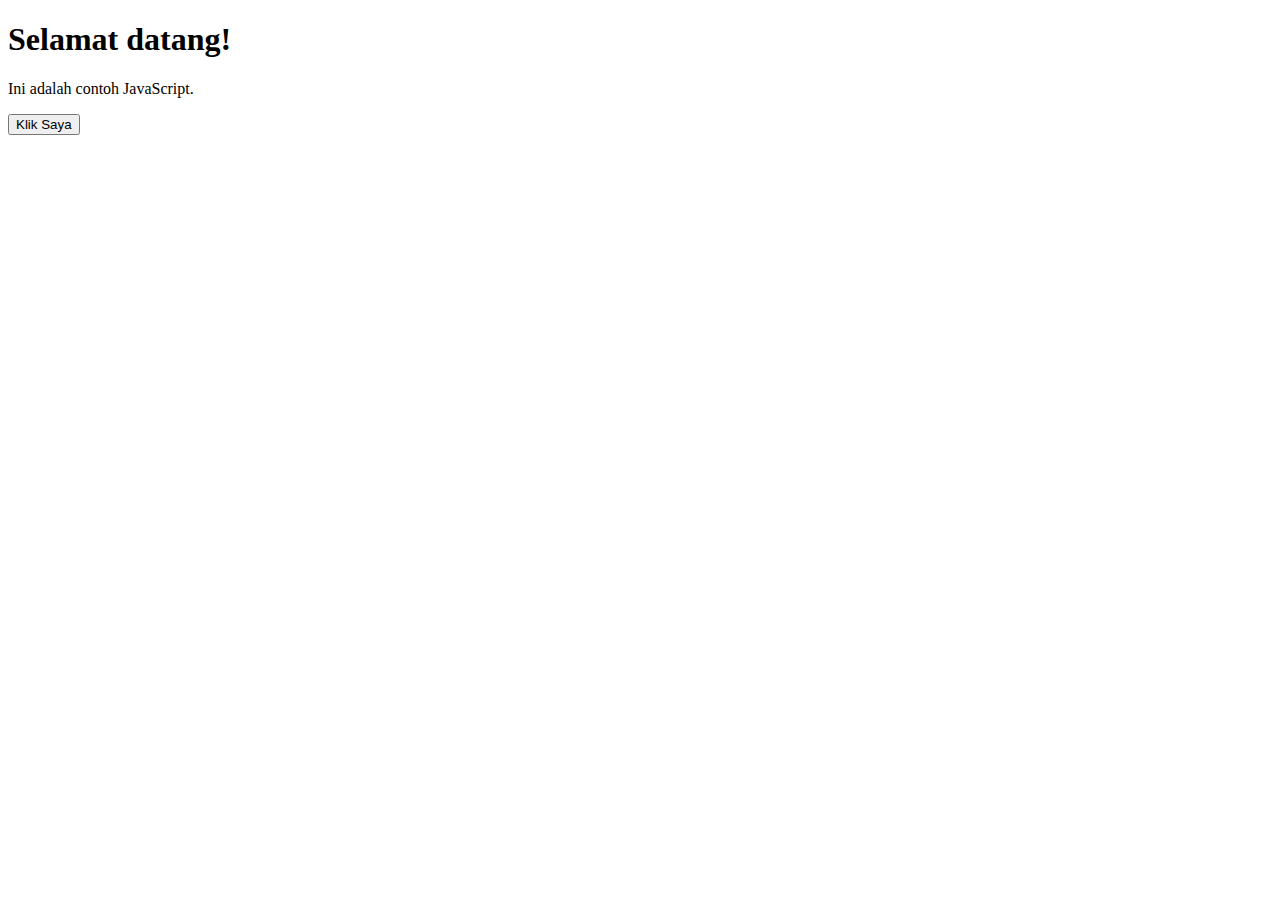
<file: index.html>
<!DOCTYPE html>
<html>
<head>
    <title>HTML dan JavaScript Sederhana</title>
</head>
<body>
    <h1>Selamat datang!</h1>
    <p id="teks">Ini adalah contoh JavaScript.</p>
    <button onclick="ubahTeks()">Klik Saya</button>

    <script>
        function ubahTeks() {
            document.getElementById('teks').innerHTML = "Teks telah berubah!";
        }
    </script>
</body>
</html>
</file>
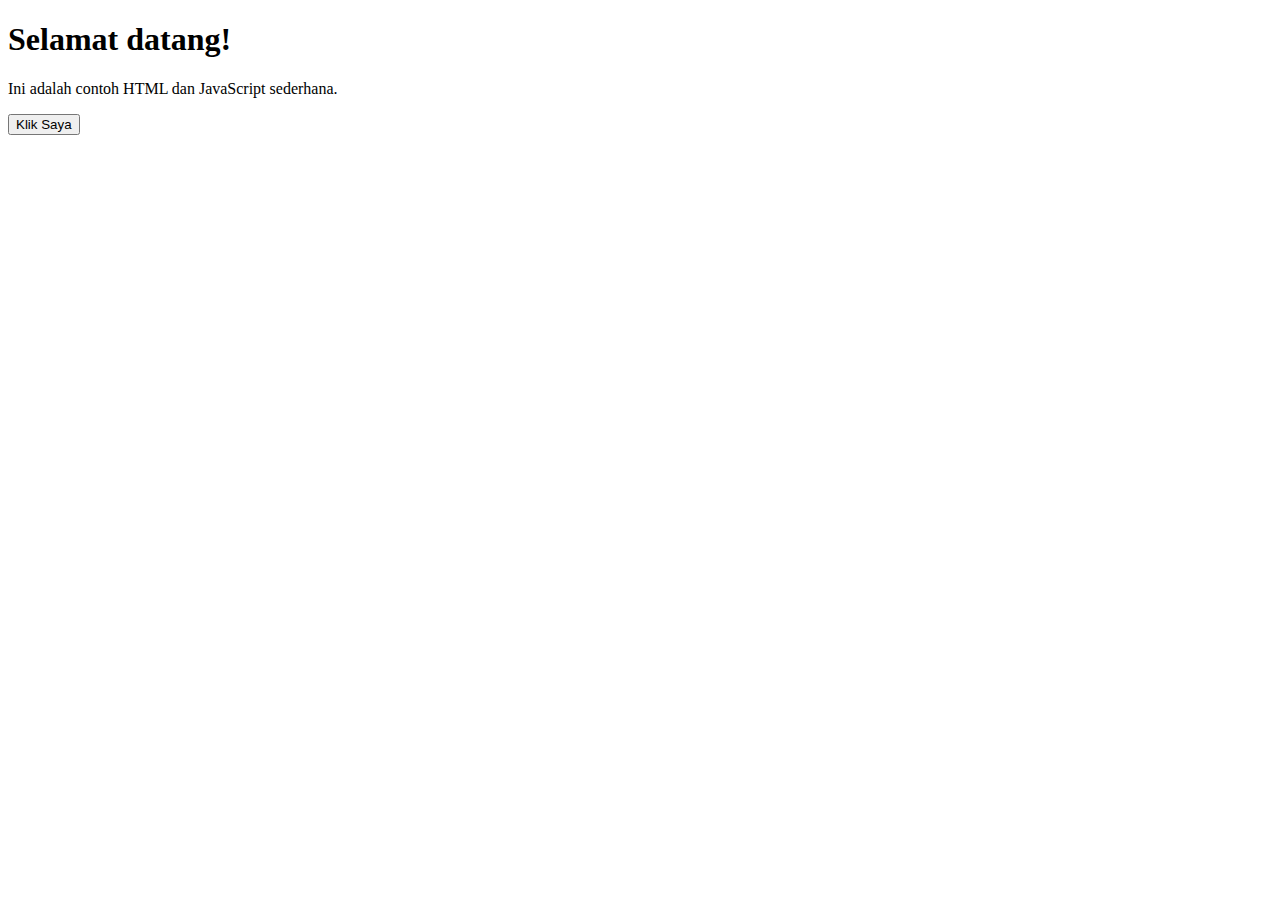
<file: java.html>
<!DOCTYPE html>
<html>
<head>
    <title>Contoh HTML dan JavaScript Sederhana</title>
</head>
<body>
    <h1>Selamat datang!</h1>
    <p id="teks">Ini adalah contoh HTML dan JavaScript sederhana.</p>
    <button onclick="ubahTeks()">Klik Saya</button>

    <script>
        function ubahTeks() {
            document.getElementById('teks').innerHTML = "Teks telah berubah!";
        }
    </script>
</body>
</html>
</file>
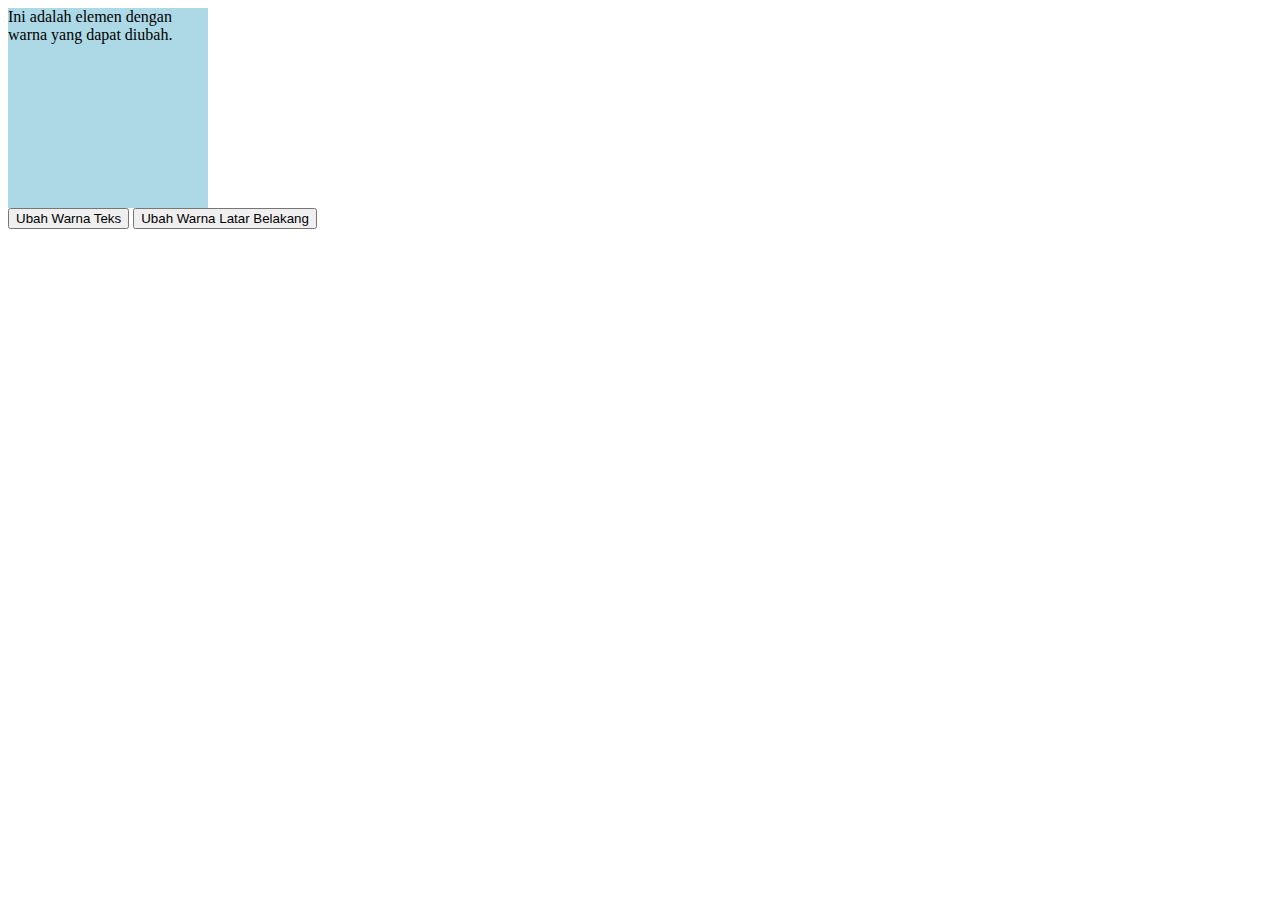
<file: ubah.html>
<!DOCTYPE html>
<html>
<head>
    <title>Ubah Warna dengan JavaScript</title>
</head>
<body>
    <div id="elemen" style="width: 200px; height: 200px; background-color: lightblue;">
        Ini adalah elemen dengan warna yang dapat diubah.
    </div>

    <button onclick="ubahWarnaTeks()">Ubah Warna Teks</button>
    <button onclick="ubahWarnaLatarBelakang()">Ubah Warna Latar Belakang</button>

    <script>
        function ubahWarnaTeks() {
            var elemen = document.getElementById('elemen');
            elemen.style.color = 'red'; // Ganti warna teks menjadi merah
        }

        function ubahWarnaLatarBelakang() {
            var elemen = document.getElementById('elemen');
            elemen.style.backgroundColor = 'yellow'; // Ganti warna latar belakang menjadi kuning
        }
    </script>
</body>
</html>
</file>
